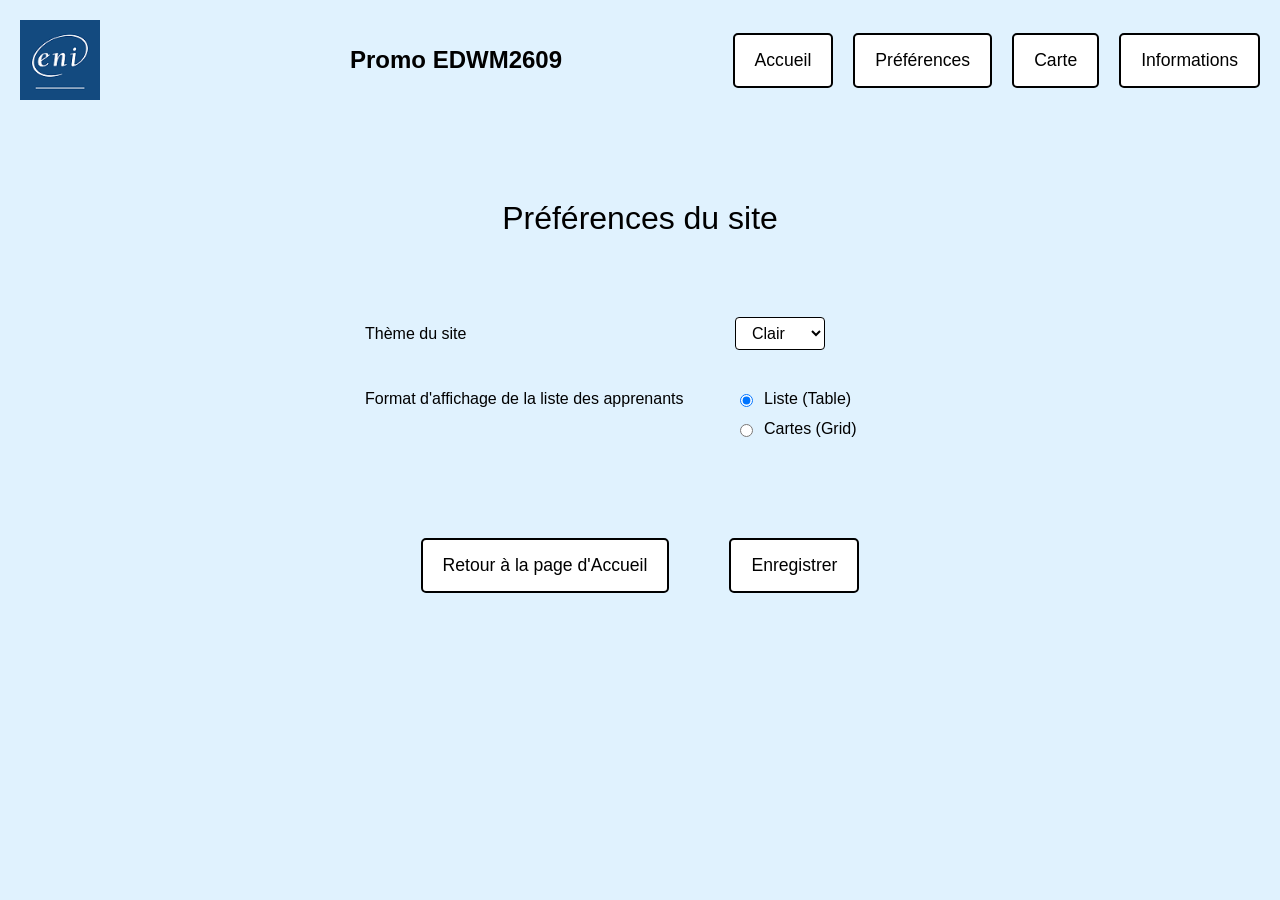
<file: preferences.html>
<!DOCTYPE html>
<html lang="fr">
<head>
    <meta charset="UTF-8">
    <meta name="viewport" content="width=device-width, initial-scale=1.0">
    <title>Promo ENI</title>
    <link rel ="stylesheet" href ="style.css">
</head>
<body>
     <header class="entete">
        <div class ="logo-titre">
        <img src ="logo.png" alt ="Logo ENI">
        <h1 id="nomPromo"></h1>
    </div>
    <nav>
        <a href="index.html">Accueil</a>
        <a href="preferences.html">Préférences</a>
        <a href="carte.html">Carte</a>
        <a href="informations.html">Informations</a>
    </nav>
    </header>

    <main class ="conteneur-preferences">
        <h2>Préférences du site</h2>
        <form>
        <div class="groupe-formulaire">
        <!--Choix du thème -->
            <label for="theme" class="libelle">Thème du site</label>
            <select id="theme" name="theme">
                <option value="clair">Clair</option>
                <option value="sombre">Sombre</option>
            </select>
        </div>
        <!--Choix format d'affichage-->
        <div class="groupe-formulaire format-affichage">
            <p class="libelle">Format d'affichage de la liste des apprenants</p>
            <div class="option-radio">
                <label>
                    <input type="radio" name="format" value="liste" checked>
                    Liste (Table)
                </label>
                <label>
                    <input type="radio" name="format" value="cartes">
                    Cartes (Grid)
                </label>
            </div>
        </div>
        <!--Boutons en bas-->
        <div class="conteneur-bouton-preferences">
            <a href="index.html" class="btn-retour">Retour à la page d'Accueil</a>
            <button type="submit">Enregistrer</button>
        </div>
        </form>
    </main>
<script src="preferences.js"></script>
<script src="theme.js"></script>
    
</body>
</html>
</file>
<file: style.css>
body {
    background-color: #e0f2fe;
    font-family: Arial, sans-serif;
    margin: 0 auto;
    padding: 20px;
    
}
 
section {
    text-align: center;
    margin: 40px auto 0 auto;
}
 
section h2 {
    text-align: center;
    margin: 40px 0 20px 0;
}

   /*EN-TÊTE ET MENU*/

header {
    display: flex;
    align-items: center;
    justify-content: space-between;
    width: 100%;
}
 
.logo-titre {
    display: flex;
    align-items: center;
    gap: 250px;
}
 
header img {
    width: 80px;
}
 
header h1 {
    font-size: 1.5rem;
    margin: 0;
    white-space: nowrap;
}
 
nav {
    display: flex;
    align-items: center;
    gap: 20px;
}
 
   /*BOUTONS (menu, retour, enregistrer, détail)*/

nav a, .btn-retour, button, input[type="submit"] {
    display: inline-block;
    padding: 15px 20px;
    background-color: #ffffff;
    border: 2px solid #000000;
    border-radius: 5px;
    color: #000000;
    text-decoration: none;
    font-size: 1.1rem;
    font-family: inherit;
    cursor: pointer;
}
 
nav a:hover, .btn-retour:hover, button:hover, input[type="submit"]:hover {
    background-color: #f0f0f0;
}
 

   /*PAGE D'ACCUEIL*/
 
/* Choix liste / cartes */
.choix-affichage {
    display: flex;
    align-items: center;
    justify-content: flex-end;
    gap: 1rem;
    margin-top: 1rem;
    font-size: 18px;
}
 
.choix-affichage p {
    margin: 0;
}
 
/* Tableau */
.conteneur-tableau {
    width: 50%;
    max-height: 300px;
    overflow-y: auto;
    margin: 20px 0;
}
 
table {
    width: 100%;
    border-collapse: collapse;
    margin-top: 20px;
    border: 2px solid #000;
    background-color: #ffffff;
}
 
th {
    background-color: #e0e0e0;
    color: #333333;
    text-align: left;
    padding: 25px 12px;
    border: 2px solid #000;
}
 
td {
    padding: 25px 12px;
    border: 2px solid #000;
}
 
td a {
    color: #315bb5;
    text-decoration: none;
}
 
td a:hover {
    text-decoration: underline;
}
 
/* Cartes (cachées au départ, script.js les affiche si besoin) */
#liste-cartes {
    display: none;
    grid-template-columns: repeat(3, 1fr);
    gap: 20px;
}
 
.carte {
    border: 3px solid #333;
    padding: 20px;
    width: 200px;
    border-radius: 20px;
}

   /*FENÊTRE DE DÉTAIL (cachée au départ)*/

.fenetre-detail {
    display: none;
    position: fixed;
    bottom: 200px;
    right: 20%;
    width: 450px;
    max-width: 90%;
    max-height: 90vh;
    overflow-y: auto;
    box-sizing: border-box;
    background-color: white;
    padding: 20px;
    border: 2px solid #000;
    z-index: 1000;
}
 
.entete-detail {
    display: flex;
    gap: 20px;
    align-items: center;
}
 
.fenetre-detail img {
    width: 100px;
    height: 100px;
    object-fit: cover;
}
 
.informations-detail p {
    margin: 6px 0;
}
 
.titre-anecdote {
    margin: 20px 0 8px 0;
}
 
#anecdote-detail {
    border: 2px solid #000;
    padding: 15px;
    min-height: 80px;
}

   /*PAGE INFORMATIONS*/

.conteneur-rectangles {
    display: flex;
    justify-content: center;
    gap: 40px;
    margin: 40px auto;
    width: 90%;
}
 
.rectangle {
    flex: 1;
    display: flex;
    flex-direction: column;
}
 
.rectangle h3 {
    margin-bottom: 10px;
    font-size: 1.1rem;
    text-align: left;
}
 
.contenu-rectangle {
    border: 2px solid #000;
    background-color: #fff;
    padding: 20px;
    min-height: 200px;
    border-radius: 4px;
}
 
.rectangle ul {
    list-style: none;
    padding: 0;
    margin: 0;
}
 
.rectangle li {
    margin-bottom: 10px;
    text-align: left;
}
 
.rectangle a {
    color: #315bb5;
    text-decoration: underline;
}
 
.conteneur-bouton {
    text-align: center;
    margin-top: 40px;
}
 

   /*PAGE PRÉFÉRENCES*/

.conteneur-preferences {
    max-width: 800px;
    width: 90%;
    margin: 100px auto 0 auto;
}
 
.conteneur-preferences h2 {
    text-align: center;
    font-size: 2rem;
    margin-bottom: 80px;
    font-weight: normal;
}
 
main form {
    display: flex;
    flex-direction: column;
}
 
/* Une ligne du formulaire : libellé à gauche, champ à droite */
.groupe-formulaire {
    display: flex;
    justify-content: flex-start;
    align-items: center;
    width: 550px;
    margin: 0 auto 40px auto;
    font-size: 1rem;
    gap: 20px;
}
 
.libelle {
    width: 350px;
    margin: 0;
}
 
.groupe-formulaire select {
    width: 90px;
    box-sizing: border-box;
    padding: 6px 12px;
    border: 1px solid #000;
    border-radius: 4px;
    font-size: 1rem;
    background-color: #fff;
}
 
.format-affichage {
    align-items: flex-start;
}
 
.format-affichage p {
    margin-top: 0;
}
 
.option-radio {
    display: flex;
    flex-direction: column;
    align-items: flex-start;
    gap: 12px;
    width: 180px;
    box-sizing: border-box;
}
 
.option-radio label {
    display: flex;
    align-items: center;
    gap: 8px;
    cursor: pointer;
    white-space: nowrap;
}
 
.conteneur-bouton-preferences {
    display: flex;
    justify-content: center;
    gap: 60px;
    margin-top: 60px;
    width: 100%;
}
 

   /*THÈME SOMBRE (classe "sombre" ajoutée au body par theme.js)*/

body.sombre {
    background-color: #0f172a;
    color: #f1f5f9;
}
 
body.sombre table,
body.sombre .contenu-rectangle,
body.sombre .carte,
body.sombre .fenetre-detail {
    background-color: #1e293b;
    color: #f1f5f9;
    border-color: #f1f5f9;
}
 
body.sombre th {
    background-color: #334155;
    color: #f1f5f9;
}
 
body.sombre td,
body.sombre #anecdote-detail {
    border-color: #f1f5f9;
}
 
body.sombre td a,
body.sombre .rectangle a {
    color: #7dd3fc;
}

    /*Carte map */
#map {
    height: 450px;
    width: 80%;
    margin: 0 auto;
}

.titre-carte {
    text-align: center;
    margin-top: 100px;
}

.conteneur-bouton-carte {
    display: flex;
    justify-content: center;
    gap: 60px;
    margin-top: 60px;
    width: 100%;
}
/*Pour le format Smartphone*/
@media (max-width: 768px) {
  
  header {
    flex-direction: column;
    align-items: center;
    gap: 15px;
  }

  .logo-titre {
    gap: 15px;
  }

  nav {
    flex-wrap: wrap;
    justify-content: center;
    gap: 10px;
  }

  nav a, .btn-retour, button, input[type="submit"] {
    padding: 10px 12px;
    font-size: 0.9rem;
  }

  /* Tableau responsive */
  .conteneur-tableau {
    width: 100%;
    overflow-x: auto;
  }

  th, td {
    padding: 10px 8px;
    font-size: 0.9rem;
  }

  /* Formulaires & conteneurs */
  .groupe-formulaire {
    width: 100%;
    flex-direction: column;
    align-items: stretch;
  }

  .libelle {
    width: 100%;
  }

  .fenetre-detail {
    width: 95%;
    right: 2.5%;
  }
}
</file>
